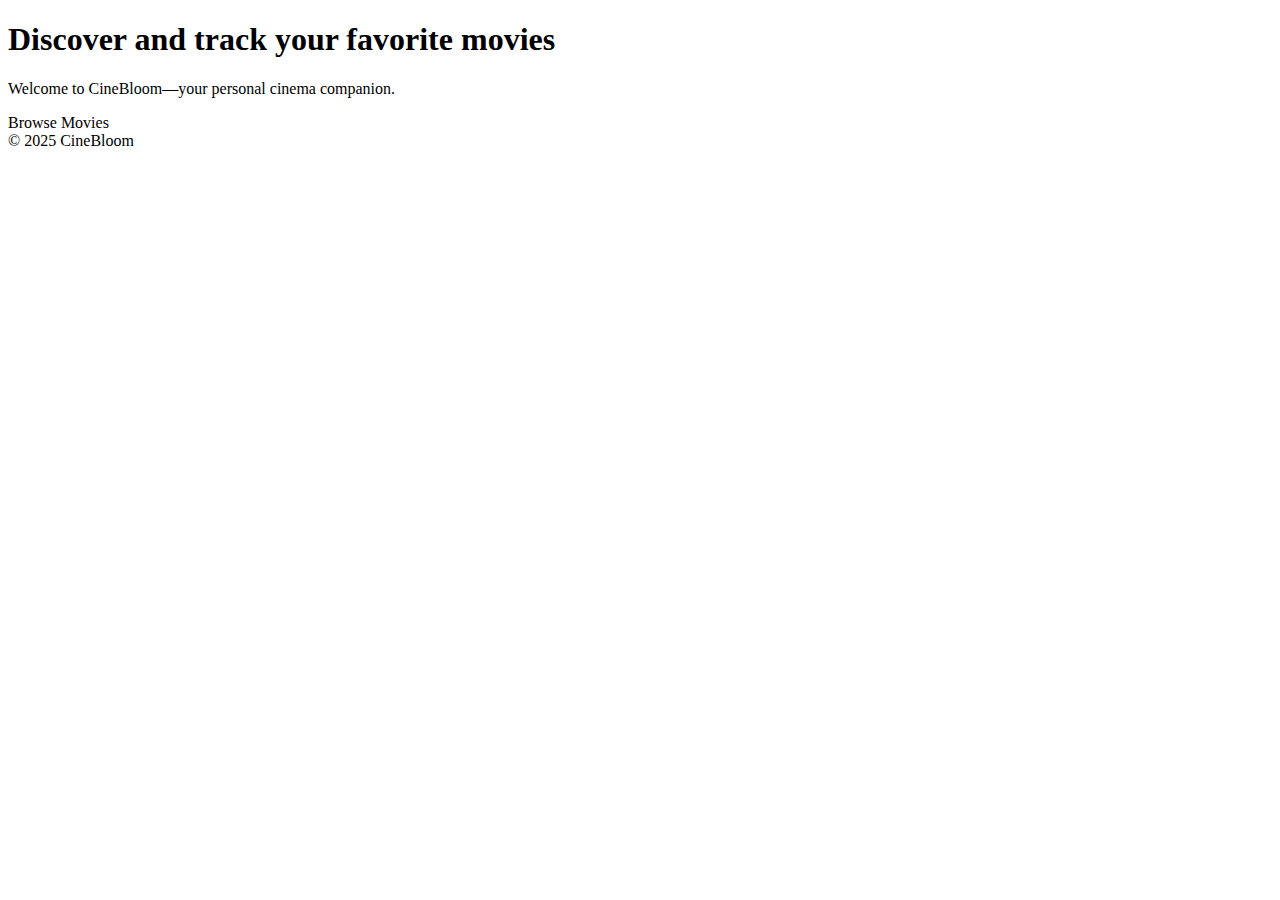
<file: mainservice/src/main/resources/templates/index.html>
<!DOCTYPE html>
<html xmlns:th="http://www.thymeleaf.org"
      xmlns:sec="http://www.thymeleaf.org/extras/spring-security">
<head>
  <meta charset="UTF-8"/>
  <meta name="viewport" content="width=device-width,initial-scale=1"/>
  <title th:text="${appName}">CineBloom</title>
  <link th:href="@{/webjars/fontsource__poppins/4.5.1/css/poppins.css}" rel="stylesheet"/>
  <link th:href="@{/webjars/bootstrap/5.3.3/css/bootstrap.min.css}" rel="stylesheet"/>
  <link th:href="@{/webjars/font-awesome/6.5.2/css/all.min.css}" rel="stylesheet"/>
  <link th:href="@{/css/fragments.css}" rel="stylesheet"/>
  <link th:href="@{/css/index.css}" rel="stylesheet"/>
</head>
<body>
<div th:replace="fragments :: siteNavbar"></div>
<main class="hero d-flex align-items-center justify-content-center">
  <div class="hero-card text-center">
    <h1 class="display-4 fw-bold" th:text="${tagline}">Discover and track your favorite movies</h1>
    <p class="lead mb-4">Welcome to CineBloom—your personal cinema companion.</p>
    <a class="btn btn-cta" th:href="@{/movies}"><i class="fas fa-film me-2"></i>Browse Movies</a>
  </div>
</main>
<footer>
  <div class="container text-center py-2">&copy; 2025 CineBloom</div>
</footer>
<script th:src="@{/webjars/bootstrap/5.3.3/js/bootstrap.bundle.min.js}"></script>
</body>
</html>
</file>
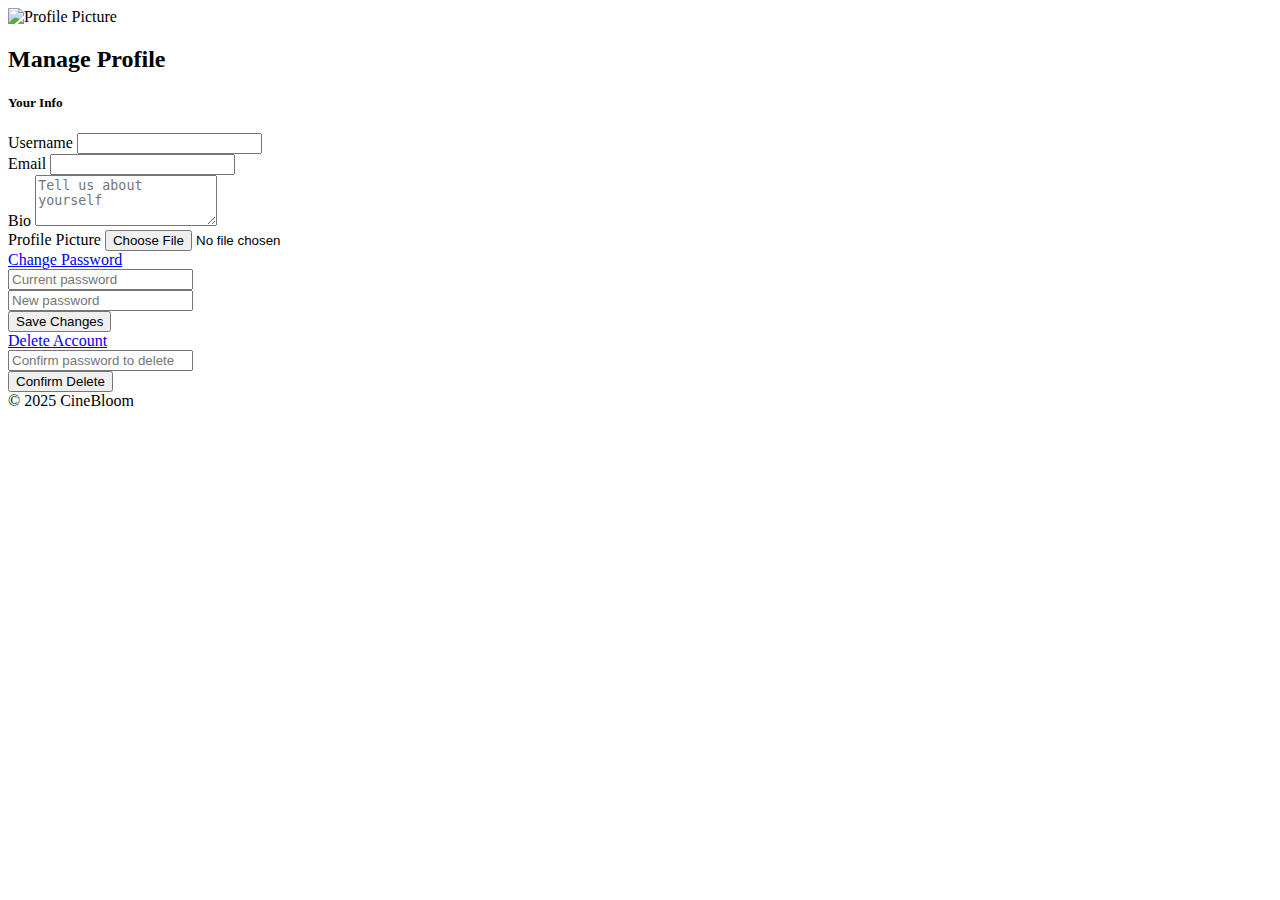
<file: mainservice/src/main/resources/templates/profile.html>
<!DOCTYPE html>
<html xmlns:th="http://www.thymeleaf.org" lang="en">
<head>
  <meta charset="UTF-8"/>
  <meta name="viewport" content="width=device-width,initial-scale=1"/>
  <title th:text="${appName}">CineBloom</title>

  <link th:href="@{/webjars/fontsource__poppins/4.5.1/css/poppins.css}" rel="stylesheet"/>
  <link th:href="@{/webjars/bootstrap/5.3.3/css/bootstrap.min.css}" rel="stylesheet"/>
  <link th:href="@{/webjars/font-awesome/6.5.2/css/all.min.css}" rel="stylesheet"/>
  <link th:href="@{/css/fragments.css}" rel="stylesheet"/>
  <link th:href="@{/css/profile.css}" rel="stylesheet"/>
</head>
<body>

<div th:replace="fragments :: siteNavbar"></div>

<main class="profile-page">
  <div class="container">
    <div class="profile-card mx-auto">
      <div class="text-center">
        <img th:src="@{/users/{id}/picture(id=${profile.id})}" class="profile-img-lg" alt="Profile Picture"/>
        <h2 class="fw-semibold mt-3">Manage Profile</h2>
      </div>

      <!-- Alerts -->
      <div th:if="${ProfileUpdateSuccess}" class="alert alert-success mt-3" th:text="${ProfileUpdateSuccess}"></div>
      <div th:if="${ProfileUpdateError}" class="alert alert-danger mt-3" th:text="${ProfileUpdateError}"></div>
      <div th:if="${ProfileDeleteError}" class="alert alert-danger mt-3" th:text="${ProfileDeleteError}"></div>
      <div th:if="${ProfileError}" class="alert alert-danger mt-3" th:text="${ProfileError}"></div>

      <!-- Profile Form -->
      <form th:action="@{/profile}" method="post" th:object="${profile}" enctype="multipart/form-data" autocomplete="off">
        <div class="rounded p-3 mb-4 section-box">
          <h5 class="mb-3 text-secondary">Your Info</h5>

          <div class="mb-3">
            <label class="form-label">Username</label>
            <input class="form-control" th:value="${profile.username}" readonly />
          </div>

          <div class="mb-3">
            <label class="form-label">Email</label>
            <input class="form-control" th:value="${profile.email}" readonly />
          </div>

          <div class="mb-3">
            <label for="bio" class="form-label">Bio</label>
            <textarea th:field="*{bio}" id="bio" class="form-control" rows="3" placeholder="Tell us about yourself"></textarea>
          </div>

          <div class="mb-3">
            <label for="profilePicture" class="form-label">Profile Picture</label>
            <input type="file" th:field="*{profilePicture}" class="form-control" accept="image/*"/>
          </div>
        </div>

        <!-- Change Password -->
        <a class="btn btn-outline-secondary w-100 mb-3" data-bs-toggle="collapse" href="#changePassword">
          <i class="fas fa-lock me-2"></i>Change Password
        </a>
        <div class="collapse" id="changePassword">
          <div class="rounded p-3 mb-4 section-box">
            <div class="mb-3">
              <input th:field="*{currentPassword}" type="password" class="form-control" placeholder="Current password" autocomplete="new-password"/>
            </div>
            <div class="mb-3">
              <input th:field="*{newPassword}" type="password" class="form-control" placeholder="New password" autocomplete="new-password"/>
            </div>
          </div>
        </div>

        <button type="submit" class="btn btn-cta w-100 mb-4">
          <i class="fas fa-save me-2"></i>Save Changes
        </button>
      </form>

      <!-- Delete Account -->
      <a class="btn btn-outline-danger w-100 mb-3" data-bs-toggle="collapse" href="#deleteAccount">
        <i class="fas fa-trash-alt me-2"></i>Delete Account
      </a>
      <div class="collapse" id="deleteAccount">
        <form th:action="@{/profile/delete}" method="post" class="section-box p-3 rounded bg-light-subtle">
          <div class="mb-2">
            <input name="currentPassword" type="password" class="form-control" placeholder="Confirm password to delete" required />
          </div>
          <button type="submit" class="btn btn-danger w-100">
            <i class="fas fa-exclamation-circle me-2"></i>Confirm Delete
          </button>
        </form>
      </div>
    </div>
  </div>
</main>

<footer>
  <div class="container text-center py-2">&copy; 2025 CineBloom</div>
</footer>

<script th:src="@{/webjars/bootstrap/5.3.3/js/bootstrap.bundle.min.js}"></script>
</body>
</html>
</file>
